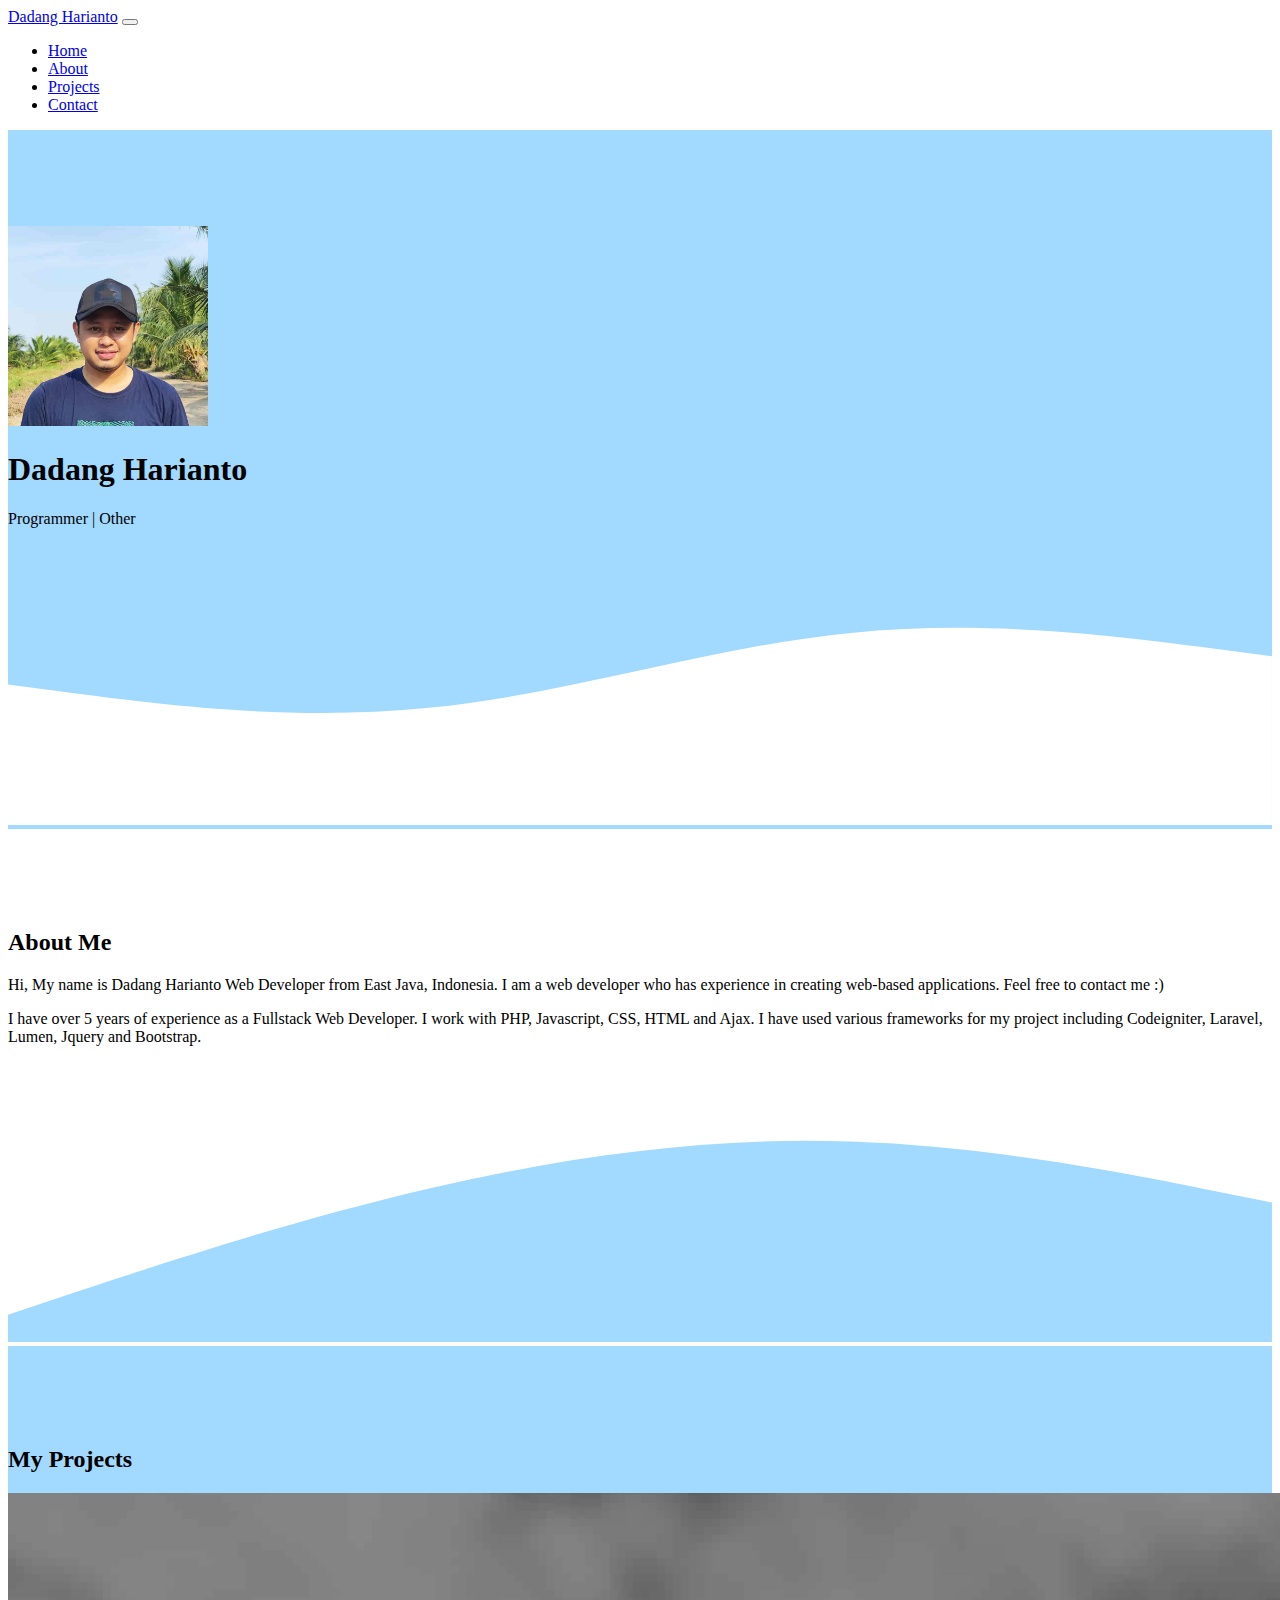
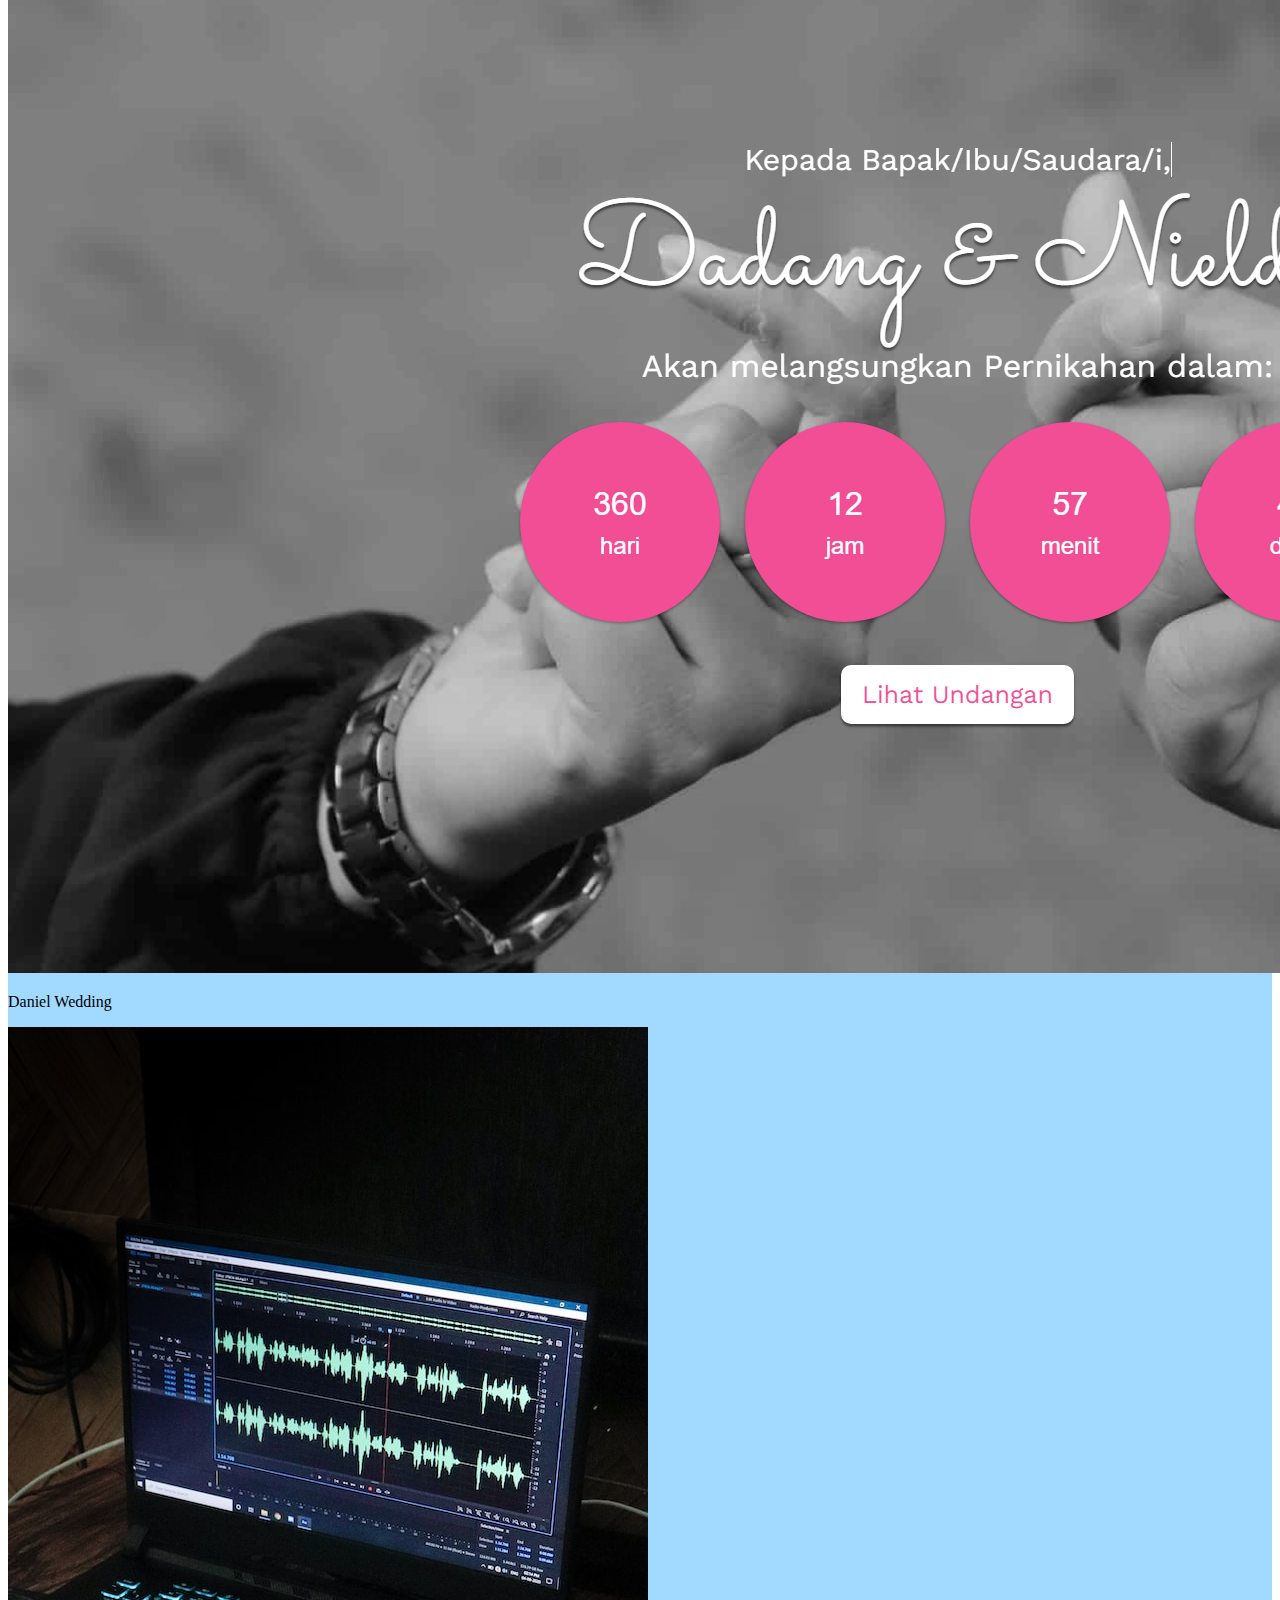
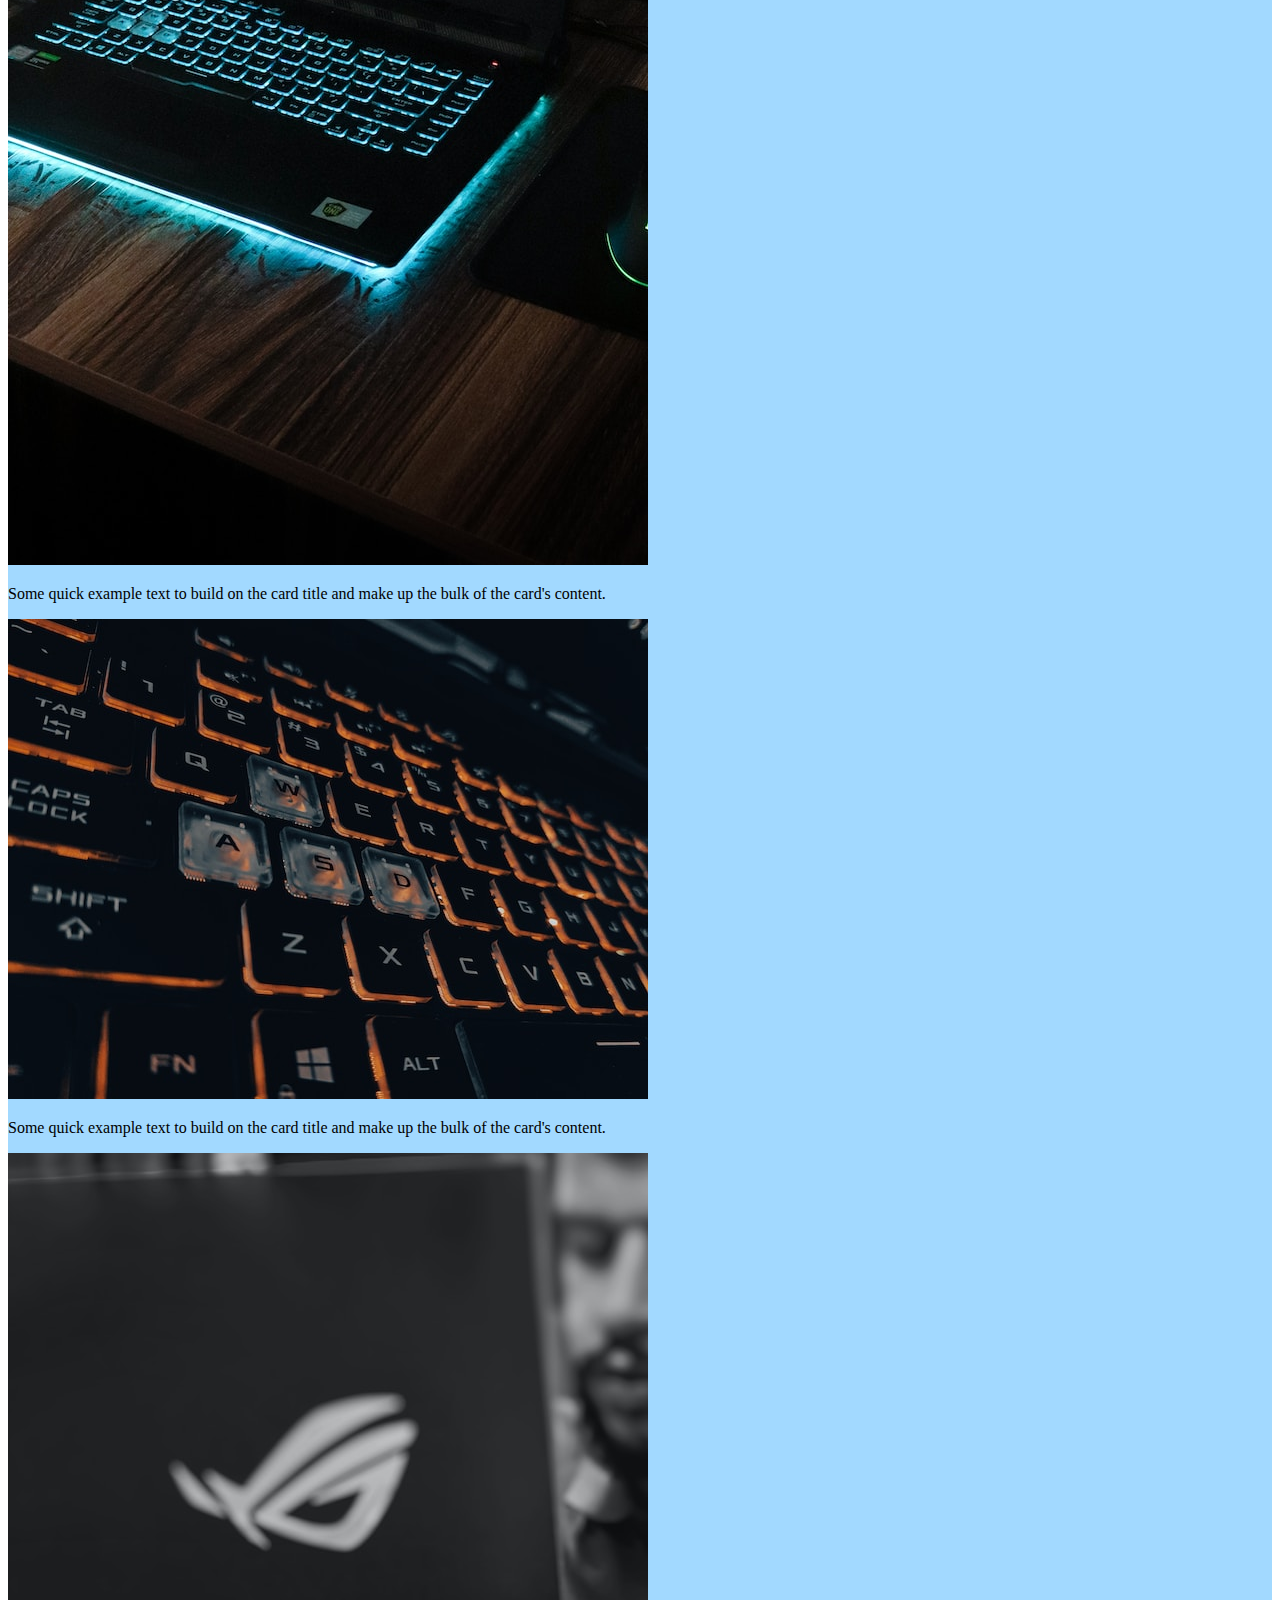
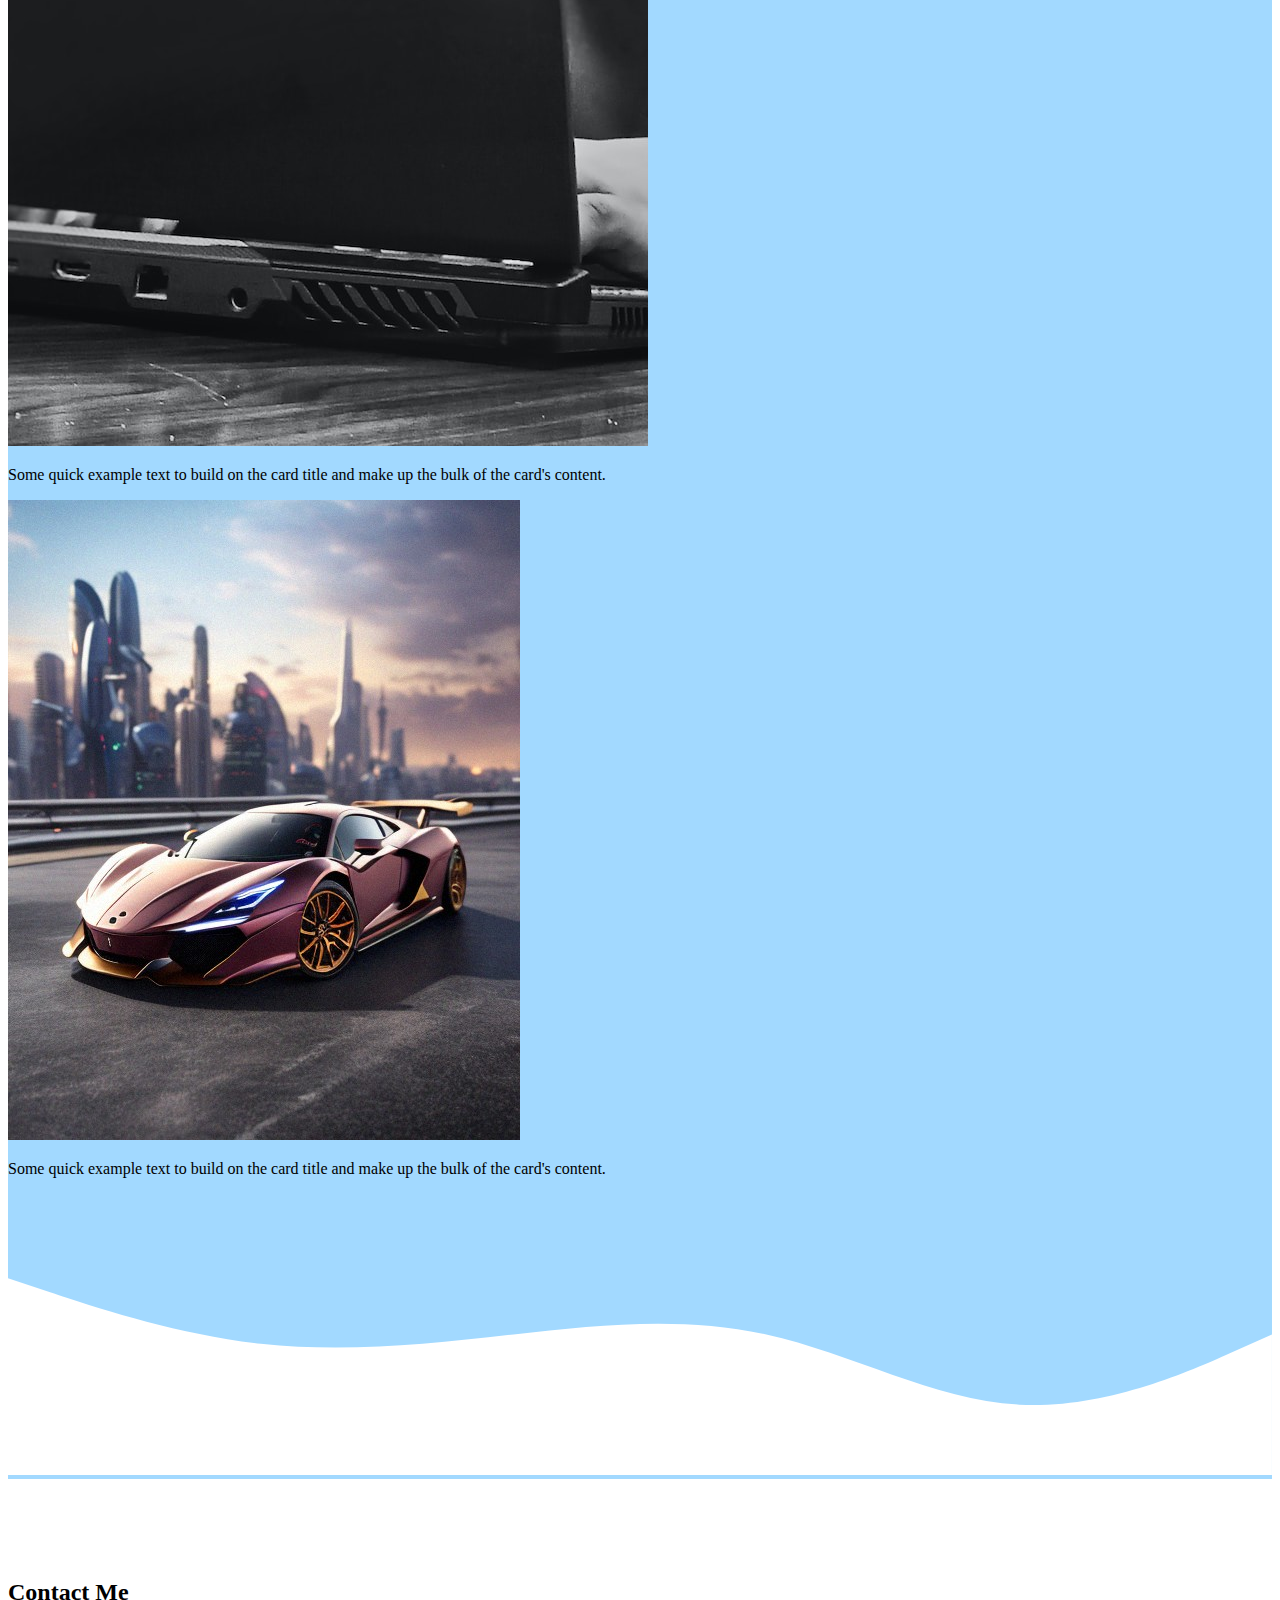
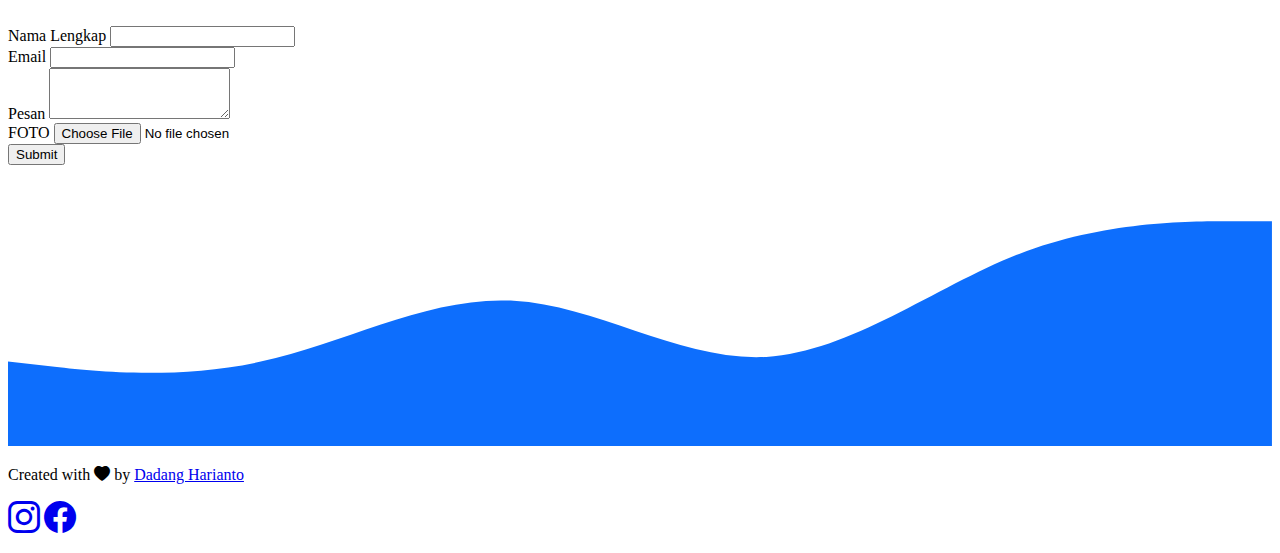
<file: index.html>
<!DOCTYPE html>
<html lang="en">
  <head>
    <!-- Required meta tags -->
    <meta charset="utf-8" />
    <meta name="viewport" content="width=device-width, initial-scale=1" />

    <!-- Bootstrap CSS -->
    <link href="https://cdn.jsdelivr.net/npm/bootstrap@5.0.2/dist/css/bootstrap.min.css" rel="stylesheet" integrity="sha384-EVSTQN3/azprG1Anm3QDgpJLIm9Nao0Yz1ztcQTwFspd3yD65VohhpuuCOmLASjC" crossorigin="anonymous" />

    <!-- Bootstrap Icons -->
    <link rel="stylesheet" href="https://cdn.jsdelivr.net/npm/bootstrap-icons@1.11.2/font/bootstrap-icons.min.css" />

    <!-- My Css -->
    <link rel="stylesheet" href="style.css" />

    <title>My Portfolio</title>
  </head>
  <body id="home">
    <!-- Navbar -->
    <nav class="navbar navbar-expand-lg navbar-dark bg-primary shadow fixed-top">
      <div class="container">
        <a class="navbar-brand" href="#">Dadang Harianto</a>
        <button class="navbar-toggler" type="button" data-bs-toggle="collapse" data-bs-target="#navbarNav" aria-controls="navbarNav" aria-expanded="false" aria-label="Toggle navigation">
          <span class="navbar-toggler-icon"></span>
        </button>
        <div class="collapse navbar-collapse" id="navbarNav">
          <ul class="navbar-nav ms-auto">
            <li class="nav-item">
              <a class="nav-link active" aria-current="page" href="#home">Home</a>
            </li>
            <li class="nav-item">
              <a class="nav-link" href="#about">About</a>
            </li>
            <li class="nav-item">
              <a class="nav-link" href="#projects">Projects</a>
            </li>
            <li class="nav-item">
              <a class="nav-link" href="#contact">Contact</a>
            </li>
          </ul>
        </div>
      </div>
    </nav>
    <!-- Akhir Navbar -->

    <!-- Jumbotron -->
    <section class="jumbotron text-center">
      <img src="img/profile pic1.jpg" alt="Dadang Harianto" width="200" class="rounded-circle img-thumbnail" />
      <h1 class="display-4">Dadang Harianto</h1>
      <p class="lead">Programmer | Other</p>
      <svg xmlns="http://www.w3.org/2000/svg" viewBox="0 0 1440 320">
        <path
          fill="#ffffff"
          fill-opacity="1"
          d="M0,160L80,170.7C160,181,320,203,480,186.7C640,171,800,117,960,101.3C1120,85,1280,107,1360,117.3L1440,128L1440,320L1360,320C1280,320,1120,320,960,320C800,320,640,320,480,320C320,320,160,320,80,320L0,320Z"
        ></path>
      </svg>
    </section>
    <!-- Akhir Jumbotron -->

    <!-- About -->
    <section id="about">
      <div class="container">
        <div class="row text-center mb-3">
          <div class="col">
            <h2>About Me</h2>
          </div>
        </div>
        <div class="row justify-content-center fs-5 text-center">
          <div class="col-md-4">
            <p>Hi, My name is Dadang Harianto Web Developer from East Java, Indonesia. I am a web developer who has experience in creating web-based applications. Feel free to contact me :)</p>
          </div>
          <div class="col-md-4">
            <p>
              I have over 5 years of experience as a Fullstack Web Developer. I work with PHP, Javascript, CSS, HTML and Ajax. I have used various frameworks for my project including Codeigniter, Laravel, Lumen, Jquery and Bootstrap. 
            </p>
          </div>
        </div>
      </div>
      <svg xmlns="http://www.w3.org/2000/svg" viewBox="0 0 1440 320">
        <path
          fill="#a2d9ff"
          fill-opacity="1"
          d="M0,288L80,261.3C160,235,320,181,480,144C640,107,800,85,960,90.7C1120,96,1280,128,1360,144L1440,160L1440,320L1360,320C1280,320,1120,320,960,320C800,320,640,320,480,320C320,320,160,320,80,320L0,320Z"
        ></path>
      </svg>
    </section>
    <!-- Akhir About -->

    <!-- Projects -->
    <section id="projects">
      <div class="container">
        <div class="row text-center mb-3">
          <div class="col">
            <h2>My Projects</h2>
          </div>
        </div>
        <div class="row justify-content-center">
          <div class="col-md-4 mb-3">
            <div class="card">
              <a href="daniel-wedding" target="_blank"><img src="img/projects/1.png" class="card-img-top" alt="Project 1" /></a>
              <div class="card-body">
                <p class="card-text">Daniel Wedding</p>
              </div>
            </div>
          </div>
          <div class="col-md-4 mb-3">
            <div class="card">
              <img src="img/projects/2.jpg" class="card-img-top" alt="Project 1" />
              <div class="card-body">
                <p class="card-text">Some quick example text to build on the card title and make up the bulk of the card's content.</p>
              </div>
            </div>
          </div>
          <div class="col-md-4 mb-3">
            <div class="card">
              <img src="img/projects/3.jpg" class="card-img-top" alt="Project 1" />
              <div class="card-body">
                <p class="card-text">Some quick example text to build on the card title and make up the bulk of the card's content.</p>
              </div>
            </div>
          </div>
          <div class="col-md-4 mb-3">
            <div class="card">
              <img src="img/projects/4.jpg" class="card-img-top" alt="Project 1" />
              <div class="card-body">
                <p class="card-text">Some quick example text to build on the card title and make up the bulk of the card's content.</p>
              </div>
            </div>
          </div>
          <div class="col-md-4 mb-3">
            <div class="card">
              <img src="img/projects/5.jpg" class="card-img-top" alt="Project 1" />
              <div class="card-body">
                <p class="card-text">Some quick example text to build on the card title and make up the bulk of the card's content.</p>
              </div>
            </div>
          </div>
        </div>
      </div>
      <svg xmlns="http://www.w3.org/2000/svg" viewBox="0 0 1440 320">
        <path
          fill="#ffffff"
          fill-opacity="1"
          d="M0,96L48,112C96,128,192,160,288,170.7C384,181,480,171,576,160C672,149,768,139,864,160C960,181,1056,235,1152,240C1248,245,1344,203,1392,181.3L1440,160L1440,320L1392,320C1344,320,1248,320,1152,320C1056,320,960,320,864,320C768,320,672,320,576,320C480,320,384,320,288,320C192,320,96,320,48,320L0,320Z"
        ></path>
      </svg>
    </section>

    <!-- Akhir Projects -->

    <!-- Contact -->
    <section id="contact">
      <div class="container">
        <div class="row text-center mb-3">
          <div class="col">
            <h2>Contact Me</h2>
          </div>
        </div>
        <div class="row justify-content-center">
          <div class="col-md-8">
            <form>
              <div class="mb-3">
                <label for="name" class="form-label">Nama Lengkap</label>
                <input type="text" class="form-control" id="name" aria-describedby="name" />
              </div>
              <div class="mb-3">
                <label for="email" class="form-label">Email</label>
                <input type="email" class="form-control" id="email" aria-describedby="email" />
              </div>
              <div class="mb-3">
                <label for="pesan" class="form-label">Pesan</label>
                <textarea class="form-control" id="pesan" rows="3"></textarea>
              </div>
              <div class="col-12 mb-3">
                <label for="foto_bukti_pelanggaran" class="form-label">FOTO</label>
                <input type="file" class="form-control" name="foto_bukti_pelanggaran">
            </div>
              <button type="submit" class="btn btn-primary">Submit</button>
            </form>
          </div>
        </div>
      </div>
      <svg xmlns="http://www.w3.org/2000/svg" viewBox="0 0 1440 320">
        <path
          fill="#0d6efd"
          fill-opacity="1"
          d="M0,224L48,229.3C96,235,192,245,288,224C384,203,480,149,576,154.7C672,160,768,224,864,218.7C960,213,1056,139,1152,101.3C1248,64,1344,64,1392,64L1440,64L1440,320L1392,320C1344,320,1248,320,1152,320C1056,320,960,320,864,320C768,320,672,320,576,320C480,320,384,320,288,320C192,320,96,320,48,320L0,320Z"
        ></path>
      </svg>
    </section>
    <!-- Akhir Contact -->

    <!-- Footer -->
    <footer class="bg-primary text-white text-center pb-5">
      <p>Created with <i class="bi bi-heart-fill text-danger"></i> by <a href="https://www.instagram.com/harryanto_dadank/" class="text-white fw-bold">Dadang Harianto</a></p>

      <p class="ms-auto">
        <h1 style="display: inline;"><a href="https://www.instagram.com/dadanghariant/" class="text-white fw-bold" target="_blank"><i class="bi bi-instagram"></i></a></h1>
        <h1 style="display: inline;"><a href="https://www.facebook.com/dadanghariant" class="text-white fw-bold" target="_blank"><i class="bi bi-facebook"></i></i></a></h1>
      </p>
    </footer>
    <!-- Akhir Footer -->

    <!-- <h1 class="text-center text-primary">Dadang Harianto</h1> -->

    <!-- Optional JavaScript; choose one of the two! -->

    <!-- Option 1: Bootstrap Bundle with Popper -->
    <script src="https://cdn.jsdelivr.net/npm/bootstrap@5.0.2/dist/js/bootstrap.bundle.min.js" integrity="sha384-MrcW6ZMFYlzcLA8Nl+NtUVF0sA7MsXsP1UyJoMp4YLEuNSfAP+JcXn/tWtIaxVXM" crossorigin="anonymous"></script>

    <!-- Option 2: Separate Popper and Bootstrap JS -->
    <!--
    <script src="https://cdn.jsdelivr.net/npm/@popperjs/core@2.9.2/dist/umd/popper.min.js" integrity="sha384-IQsoLXl5PILFhosVNubq5LC7Qb9DXgDA9i+tQ8Zj3iwWAwPtgFTxbJ8NT4GN1R8p" crossorigin="anonymous"></script>
    <script src="https://cdn.jsdelivr.net/npm/bootstrap@5.0.2/dist/js/bootstrap.min.js" integrity="sha384-cVKIPhGWiC2Al4u+LWgxfKTRIcfu0JTxR+EQDz/bgldoEyl4H0zUF0QKbrJ0EcQF" crossorigin="anonymous"></script>
    -->
  </body>
</html>
</file>
<file: style.css>
body {
  min-height: 2000px;
}
.jumbotron {
  padding-top: 6rem;
  background-color: #a2d9ff;
}

#projects {
  background-color: #a2d9ff;
}

section {
  padding-top: 5rem;
}
</file>
